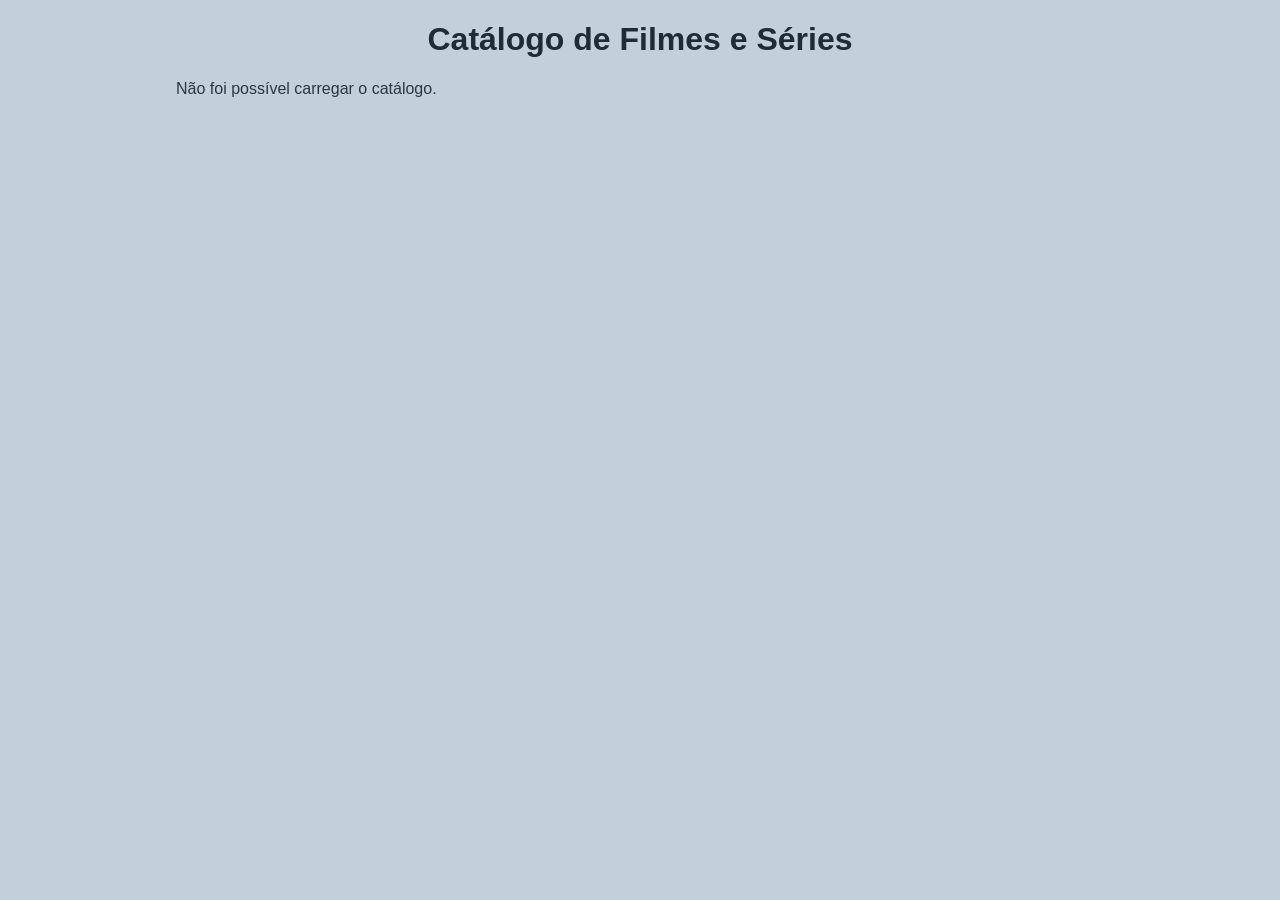
<file: catalogo_filmes/index.html>
<!DOCTYPE html>
<html lang="pt-br">
<head>
    <meta charset="UTF-8">
    <meta name="viewport" content="width=device-width, initial-scale=1.0">
    <link rel="stylesheet" href="./css/style.css">
    <title>Catálogo de Filmes e Séries</title>
</head>
<body>
    <header>
        <h1>Catálogo de Filmes e Séries</h1>
    </header>
    <main id="catalogo"></main>
    <template id="modelo-ficha">
        <article id="ficha">
            <span class="faixa-etaria"></span>
            <div class="ficha-topo">
                <img src="" alt="" class="capa">
                <div class="info">
                    <h2 class="titulo"></h2>
                    <p class="generos"></p>
                    <div class="estrelas" aria-label="Classificação"></div>
                    <p class="elenco"><strong>Elenco</strong> <span></span></p>
                </div>
            </div>
            <p class="resumo"></p>
            <h3>Títulos similares</h3>
            <div class="similares"></div>
        </article>
    </template>
    <script src="./script/script.js"></script>
</body>
</html>
</file>
<file: catalogo_filmes/css/style.css>
*{
    box-sizing: border-box;
}

body{
    margin: 0;
    font-family: "Segoe UI", Roboto, Arial, sans-serif;
    background: #c3d0da;
    color: #2b3640;
}

header h1{
    text-align: center;
    font-size: 2rem;
    margin: 1.5rem, 1rem;
    color: #1f2b36;
}

#catalogo{
    display: grid;
    grid-template-columns: repeat(2, 1fr);
    gap: 1.25rem;
    max-width: 960px;
    margin: 0 auto;
    padding: 0 1rem 2rem;
}

@media (max-width: 700px){
    #catalogo{
        grid-template-columns: 1fr;
    }
}

.ficha{
    position: relative;
    background: #fff;
    padding: 0.75rem;
    display: flex;
    flex-direction: column;
    gap: 0.5rem;
}

.ficha-topo {
  display: flex;
  gap: 0.75rem;
}
 
.capa {
  width: 110px;
  height: 80px;
  object-fit: cover;
  background: #dfe5ec;
  flex-shrink: 0;
}
 
.info {
  flex: 1;
  min-width: 0;
  padding-right: 3.2rem; 
}
 
.titulo {
  margin: 0 0 0.25rem;
  font-size: 1.1rem;
  font-weight: 500;
  text-align: center;
}
 
.generos {
  margin: 0;
  font-size: 0.75rem;
}
 
.elenco {
  margin: 0.25rem 0 0;
  font-size: 0.75rem;
}
 
.resumo {
  margin: 0;
  font-size: 0.8rem;
  line-height: 1.4;
}
 
.ficha h3 {
  margin: 0.25rem 0 0;
  font-size: 0.85rem;
  font-weight: 500;
}
 

.faixa-etaria {
  position: absolute;
  top: 0;
  right: 0;
  min-width: 3rem;
  padding: 0.35rem 0.6rem;
  text-align: center;
  font-size: 0.9rem;
  font-weight: 600;
  color: #1f2b36;
}
 
.faixa-etaria.verde    { background: #8fd9cf; }
.faixa-etaria.amarelo  { background: #fbe08a; }
.faixa-etaria.vermelho { background: #ee9fa8; }
 

.estrelas {
  font-size: 1rem;
  letter-spacing: 1px;
  margin: 0.2rem 0;
}
 
.estrela-cheia { color: #f5b301; }
.estrela-vazia { color: #d3d8de; }
 
.similares {
  display: flex;
  gap: 0.4rem;
}
 
.similares img {
  width: 40px;
  height: 40px;
  object-fit: cover;
  background: #dfe5ec;
}
</file>
